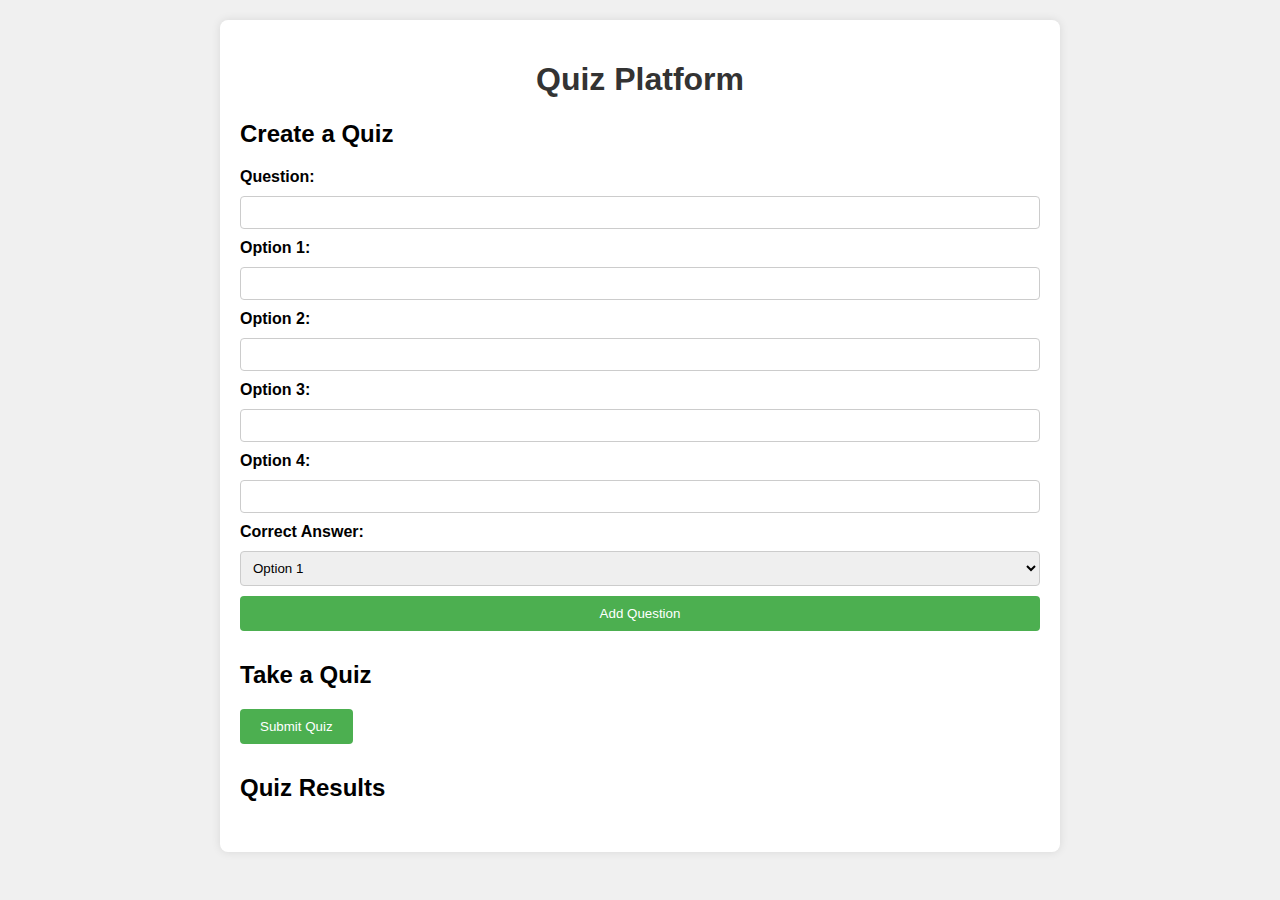
<file: index.html>
<!DOCTYPE html>
<html lang="en">
<head>
    <meta charset="UTF-8">
    <meta name="viewport" content="width=device-width, initial-scale=1.0">
    <title>Quiz Platform</title>
    <link rel="stylesheet" href="styles.css">
</head>
<body>
    <div class="container">
        <header>
            <h1>Quiz Platform</h1>
        </header>
        <main>
            <section id="quiz-creation">
                <h2>Create a Quiz</h2>
                <form id="quiz-form">
                    <label for="question">Question:</label>
                    <input type="text" id="question" required>
                    
                    <label for="option1">Option 1:</label>
                    <input type="text" id="option1" required>
                    
                    <label for="option2">Option 2:</label>
                    <input type="text" id="option2" required>
                    
                    <label for="option3">Option 3:</label>
                    <input type="text" id="option3" required>
                    
                    <label for="option4">Option 4:</label>
                    <input type="text" id="option4" required>
                    
                    <label for="correct-answer">Correct Answer:</label>
                    <select id="correct-answer" required>
                        <option value="option1">Option 1</option>
                        <option value="option2">Option 2</option>
                        <option value="option3">Option 3</option>
                        <option value="option4">Option 4</option>
                    </select>
                    
                    <button type="button" onclick="addQuestion()">Add Question</button>
                </form>
            </section>
            
            <section id="quiz-taking">
                <h2>Take a Quiz</h2>
                <div id="quiz-display"></div>
                <button type="button" onclick="submitQuiz()">Submit Quiz</button>
            </section>
            
            <section id="quiz-results">
                <h2>Quiz Results</h2>
                <div id="quiz-feedback"></div>
            </section>
        </main>
    </div>

    <script src="script.js"></script>
</body>
</html>
</file>
<file: styles.css>
body {
    font-family: Arial, sans-serif;
    margin: 0;
    padding: 0;
    background-color: #f0f0f0;
}

.container {
    max-width: 800px;
    margin: 20px auto;
    background-color: #fff;
    padding: 20px;
    border-radius: 8px;
    box-shadow: 0 0 10px rgba(0,0,0,0.1);
}

header {
    text-align: center;
    margin-bottom: 20px;
}

h1 {
    color: #333;
}

section {
    margin-bottom: 30px;
}

form {
    display: grid;
    gap: 10px;
}

label {
    font-weight: bold;
}

input[type="text"], select {
    width: 100%;
    padding: 8px;
    border: 1px solid #ccc;
    border-radius: 4px;
    box-sizing: border-box;
}

button {
    padding: 10px 20px;
    background-color: #4CAF50;
    color: white;
    border: none;
    border-radius: 4px;
    cursor: pointer;
}

button:hover {
    background-color: #45a049;
}

#quiz-feedback {
    font-weight: bold;
}
</file>
